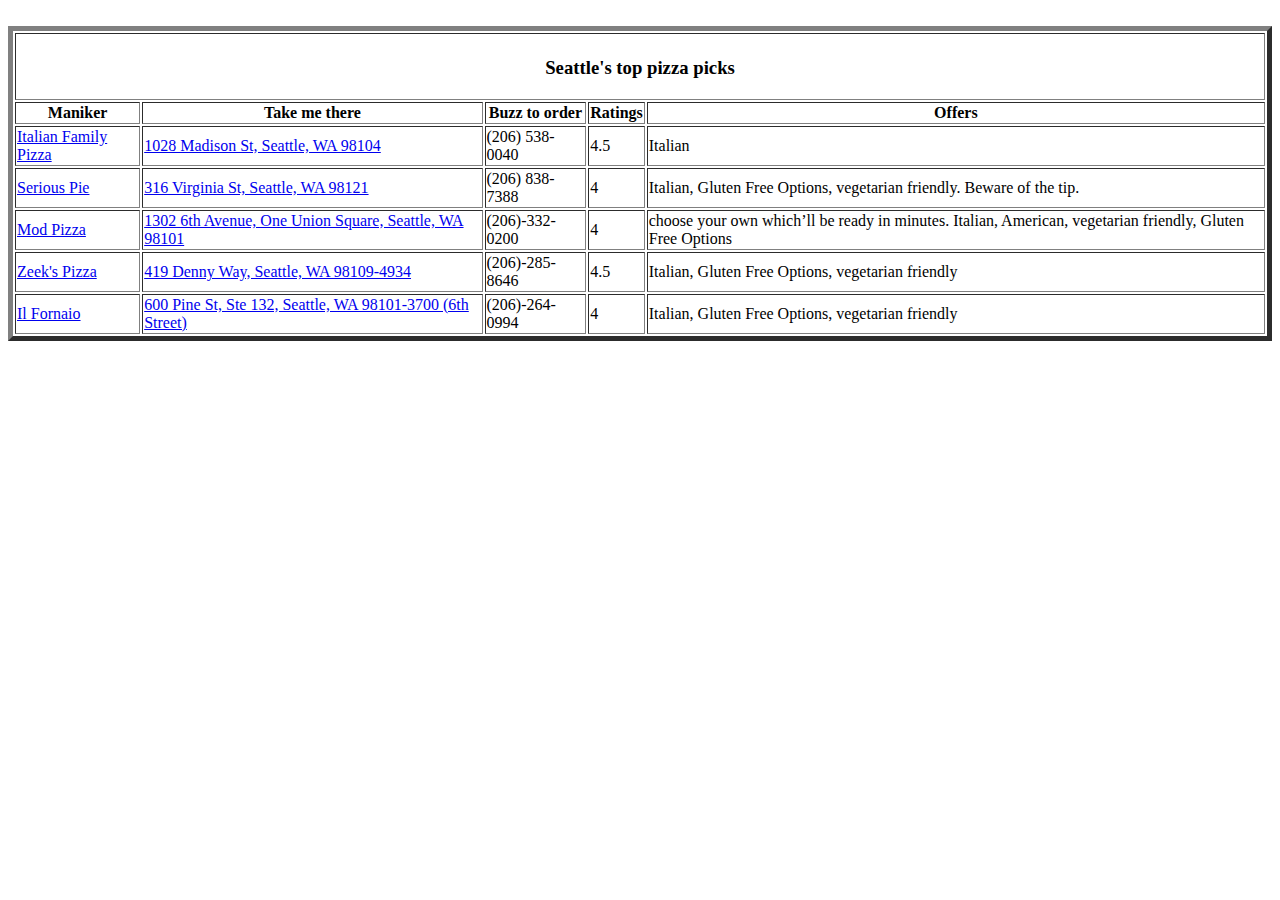
<file: toppicks.html>
<html>
<body>
  <table border="5">
   <TR>
  <th colspan="5">
    <h3> <br>Seattle's top pizza picks</h3>
  </th>
</tr>
<tr>
      <th>Maniker</th>
      <th>Take me there</th>
      <th>Buzz to order</th>
      <th>Ratings</th>
      <th>Offers</th>
   </TR>

<tr>
  <td><a href="https://www.yelp.com/biz/italian-family-pizza-seattle?osq=best+pizza">Italian Family Pizza</td>
    <td><a href="https://www.yelp.com/map/italian-family-pizza-seattle">1028 Madison St, Seattle, WA 98104</td>
      <td>(206) 538-0040</td>
        <td>4.5</td>
          <td>Italian</td>
</tr>

<tr>
  <td><a href="http://seriouspieseattle.com/virginia">Serious Pie</td>
    <td><a href="https://www.yelp.com/map/italian-family-pizza-seattle">316 Virginia St, Seattle, WA 98121</td>
      <td>(206) 838-7388</td>
        <td>4</td>
          <td>Italian, Gluten Free Options, vegetarian friendly. Beware of the tip. </td>
</tr>

<tr>
  <td><a href="https://modpizza.com/">Mod Pizza</td>
    <td><a href="https://www.google.com/maps?daddr=1302+6th+Avenue,+One+Union+Square,+Seattle,+WA+98101-2305">1302 6th Avenue, One Union Square, Seattle, WA 98101</td>
      <td>(206)-332-0200</td>
        <td>4</td>
          <td>choose your own which’ll be ready in minutes. Italian, American, vegetarian friendly, Gluten Free Options</td>
</tr>

<tr>
  <td><a href="http://zeekspizza.com/">Zeek's Pizza</td>
    <td><a href="https://www.google.com/maps/dir/419+Denny+Way,+Seattle,+WA+98109/@47.6183733,-122.3522573,16z/data=!3m1!4b1!4m8!4m7!1m0!1m5!1m1!1s0x5490154f39cf02e9:0x449b479b5c315d4b!2m2!1d-122.3478799!2d47.6183734">419 Denny Way, Seattle, WA 98109-4934</td>
      <td>(206)-285-8646</td>
        <td>4.5</td>
          <td>Italian, Gluten Free Options, vegetarian friendly </td>
</tr>
<tr>
  <td><a href="http://www.ilfornaio.com/">Il Fornaio</td>
    <td><a href="https://www.google.com/maps/dir/600+Pine+St+%23132,+Seattle,+WA+98101/@47.6124928,-122.4054489,12z/data=!3m1!4b1!4m8!4m7!1m0!1m5!1m1!1s0x54906ab4d1cb202d:0xab02cf7d9b5c9f0c!2m2!1d-122.3354092!2d47.6125141">600 Pine St, Ste 132, Seattle, WA 98101-3700 (6th Street)</td>
      <td>(206)-264-0994</td>
        <td>4</td>
          <td>Italian, Gluten Free Options, vegetarian friendly</td>
</tr>

  
</TABLE>
</body>
</html>
</file>
